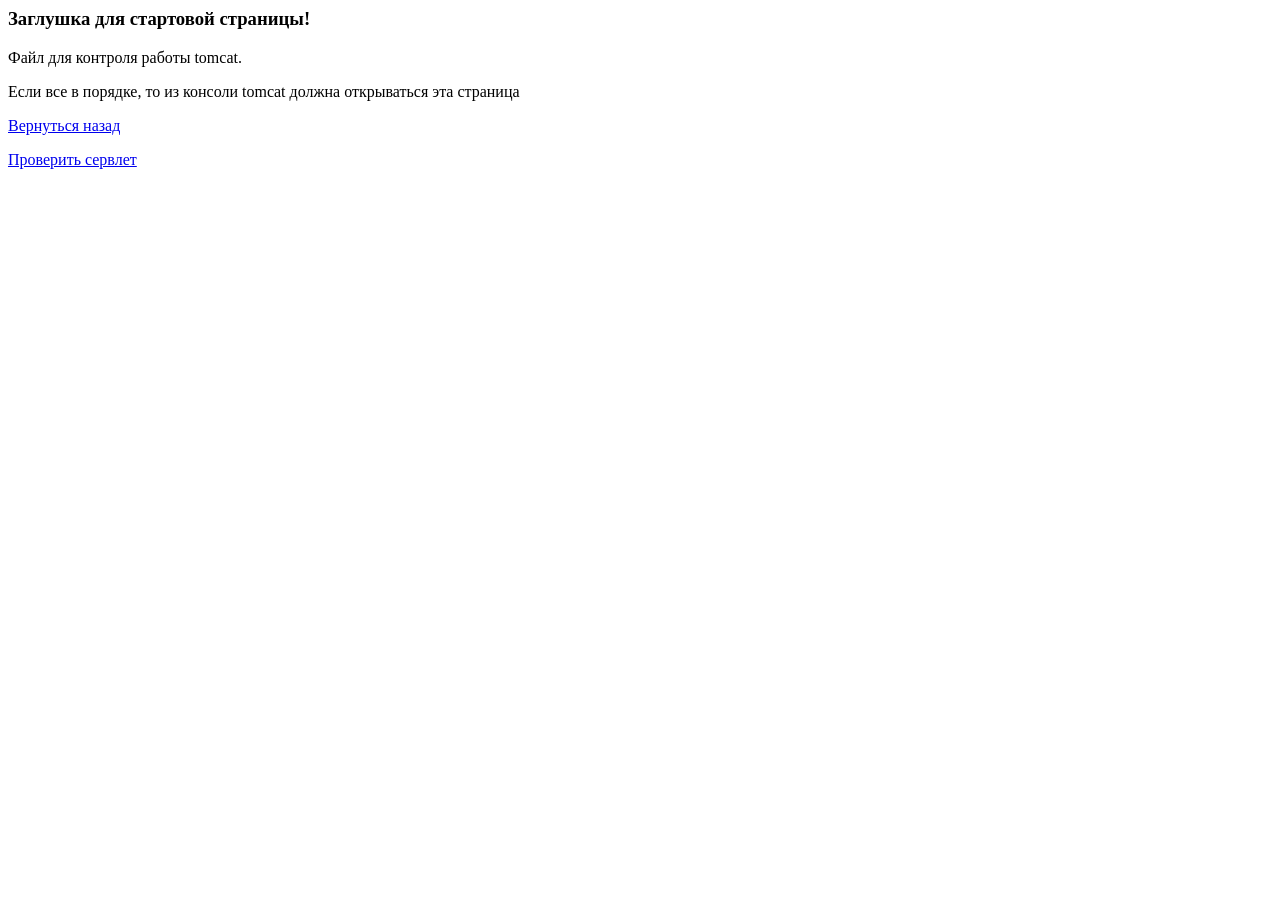
<file: src/projects/daylidovich/HelloWorld/webroot/index.html>
<html>
<head>
    <meta http-equiv="content-type" content="text/html; charset=utf-8" />
    <meta http-equiv="Cache-Control" content="no-cache">
</head>

<body>
    <h3>Заглушка для стартовой страницы!</h3>
    <p>Файл для контроля работы tomcat.</p>
    <p>Если все в порядке, то из консоли tomcat должна открываться эта страница</p>
    <p><a href=# onclick="history.back(); return false;">Вернуться назад</a> </p>
    <p><a href="hello/">Проверить сервлет</a> </p>
</body>
</html>
</file>
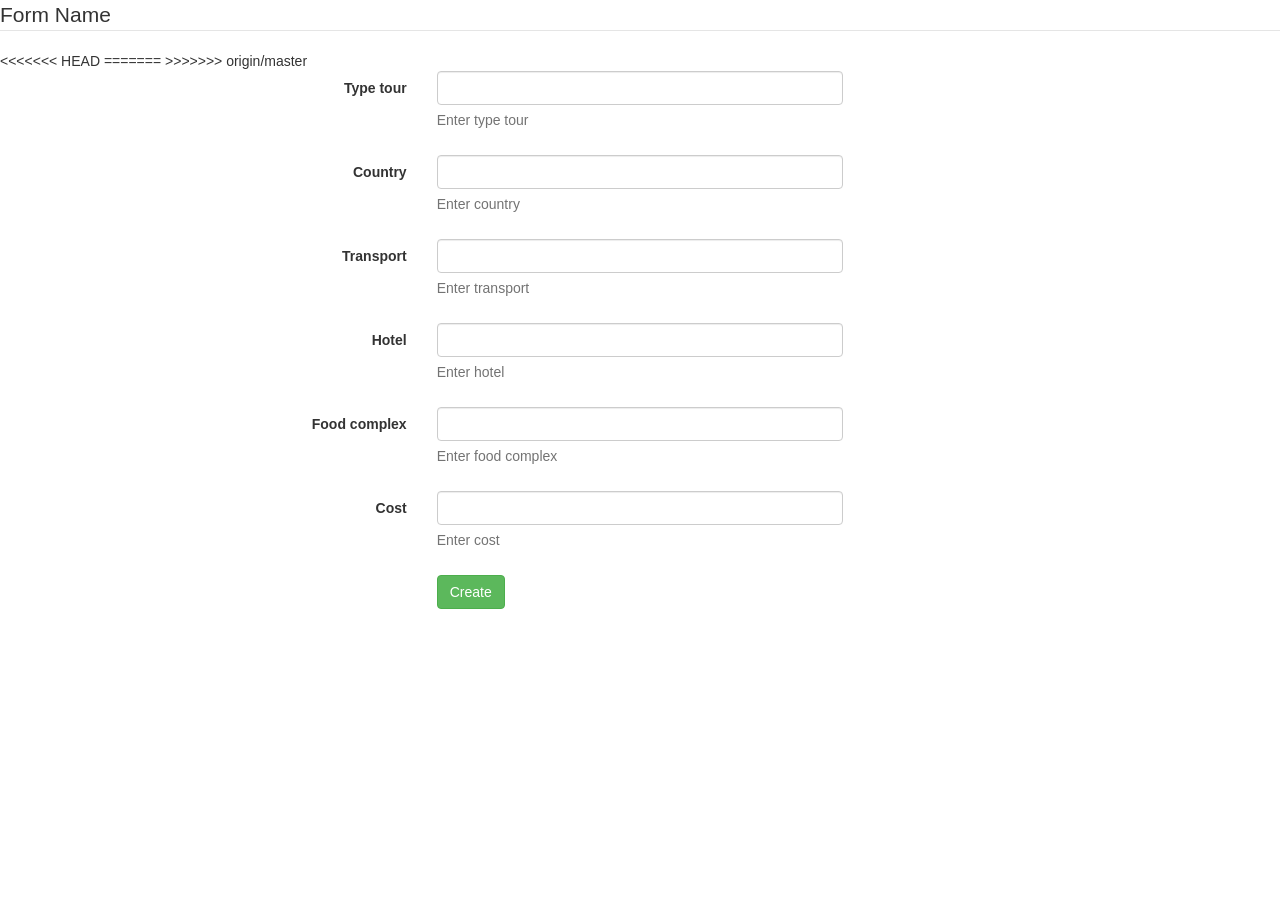
<file: src/projects/daylidovich/TravelAgency/webroot/createTour.html>
<!DOCTYPE html>
<html lang="en">
<head>
    <meta http-equiv="content-type" content="text/html; charset=utf-8" />
    <meta http-equiv="Cache-Control" content="no-cache">
    <title></title>
    <link href="css/bootstrap.min.css" rel="stylesheet" />
    <script src="js/bootstrap.min.js"></script>
    <script src="https://ajax.googleapis.com/ajax/libs/jquery/1.11.2/jquery.min.js"></script>
</head>
<body>
<form class="form-horizontal">
    <fieldset>

<<<<<<< HEAD
=======
        <!-- Form Name -->
        <legend>Form Name</legend>

>>>>>>> origin/master
        <!-- Text input-->
        <div class="form-group">
            <label class="col-md-4 control-label" for="textinputTypeTour">Type tour</label>
            <div class="col-md-4">
                <input id="textinputTypeTour" name="textinputTypeTour" type="text" placeholder="" class="form-control input-md">
                <span class="help-block">Enter type tour</span>
            </div>
        </div>

        <!-- Text input-->
        <div class="form-group">
            <label class="col-md-4 control-label" for="textinputCountry">Country</label>
            <div class="col-md-4">
                <input id="textinputCountry" name="textinputCountry" type="text" placeholder="" class="form-control input-md">
                <span class="help-block">Enter country</span>
            </div>
        </div>

        <!-- Text input-->
        <div class="form-group">
            <label class="col-md-4 control-label" for="textinputTransport">Transport</label>
            <div class="col-md-4">
                <input id="textinputTransport" name="textinputTransport" type="text" placeholder="" class="form-control input-md">
                <span class="help-block">Enter transport</span>
            </div>
        </div>

        <!-- Text input-->
        <div class="form-group">
            <label class="col-md-4 control-label" for="textinputHotel">Hotel</label>
            <div class="col-md-4">
                <input id="textinputHotel" name="textinputHotel" type="text" placeholder="" class="form-control input-md">
                <span class="help-block">Enter hotel</span>
            </div>
        </div>

        <!-- Text input-->
        <div class="form-group">
            <label class="col-md-4 control-label" for="textinputFoodComplex">Food complex</label>
            <div class="col-md-4">
                <input id="textinputFoodComplex" name="textinputFoodComplex" type="text" placeholder="" class="form-control input-md">
                <span class="help-block">Enter food complex</span>
            </div>
        </div>

        <!-- Text input-->
        <div class="form-group">
            <label class="col-md-4 control-label" for="textinputCost">Cost</label>
            <div class="col-md-4">
                <input id="textinputCost" name="textinputCost" type="text" placeholder="" class="form-control input-md">
                <span class="help-block">Enter cost</span>
            </div>
        </div>

        <!-- Button -->
        <div class="form-group">
            <label class="col-md-4 control-label" for="singlebuttonCreateTour"></label>
            <div class="col-md-4">
                <button id="singlebuttonCreateTour" name="singlebuttonCreateTour" class="btn btn-success">Create</button>
            </div>
        </div>

    </fieldset>
</form>

</body>
</html>
</file>
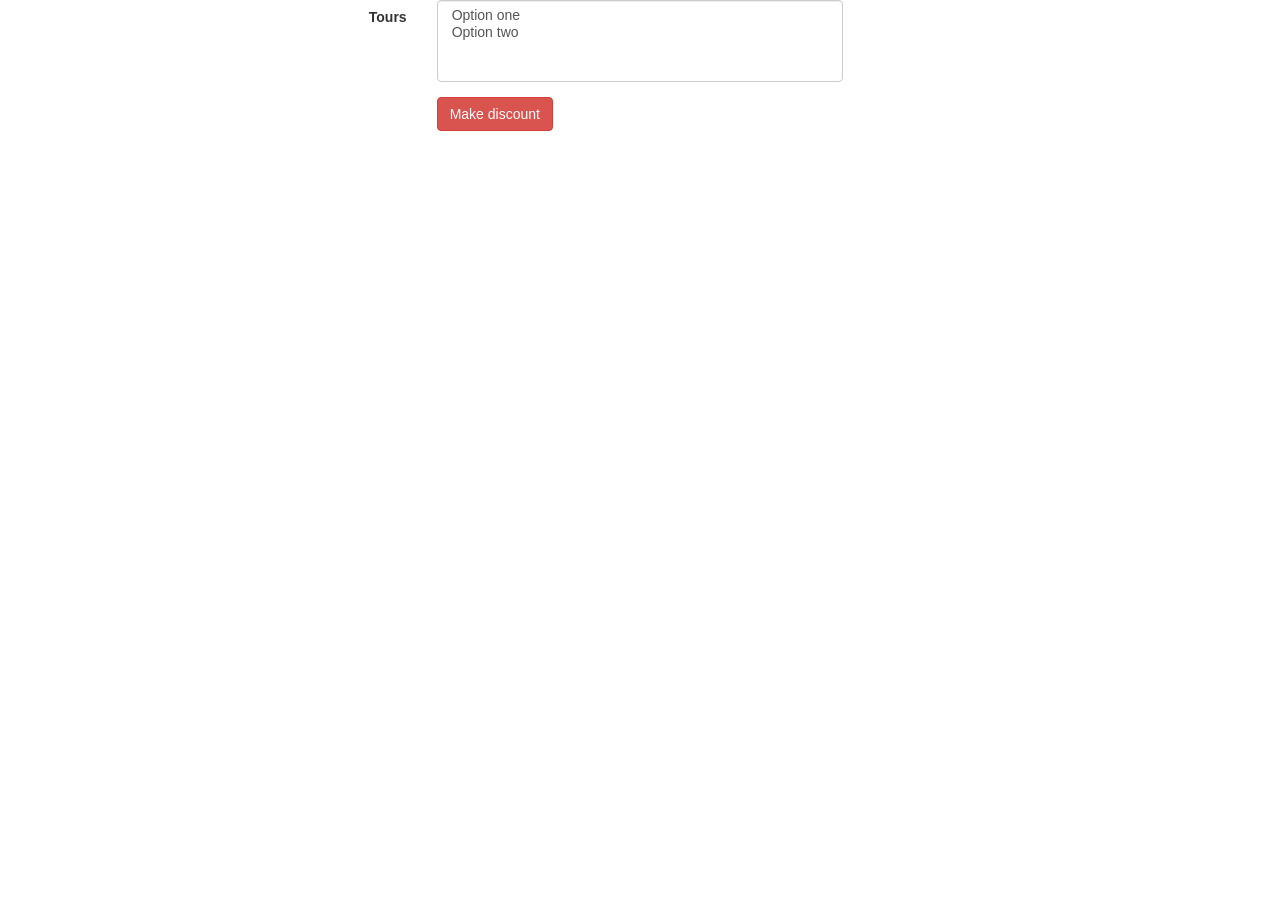
<file: src/projects/daylidovich/TravelAgency/webroot/discount.html>
<!DOCTYPE html>
<html lang="en">
<head>
    <meta http-equiv="content-type" content="text/html; charset=utf-8" />
    <meta http-equiv="Cache-Control" content="no-cache">
    <title></title>
    <link href="css/bootstrap.min.css" rel="stylesheet" />
    <script src="js/bootstrap.min.js"></script>
    <script src="https://ajax.googleapis.com/ajax/libs/jquery/1.11.2/jquery.min.js"></script>
</head>
<body>
<form class="form-horizontal">
    <fieldset>

        <!-- Select Multiple -->
        <div class="form-group">
            <label class="col-md-4 control-label" for="selectmultipleTours">Tours</label>
            <div class="col-md-4">
                <select id="selectmultipleTours" name="selectmultipleTours" class="form-control" multiple="multiple">
                    <option value="1">Option one</option>
                    <option value="2">Option two</option>
                </select>
            </div>
        </div>

        <!-- Button -->
        <div class="form-group">
            <label class="col-md-4 control-label" for="singlebuttonMakeDiscount"></label>
            <div class="col-md-4">
                <button id="singlebuttonMakeDiscount" name="singlebuttonMakeDiscount" class="btn btn-danger">Make discount</button>
            </div>
        </div>

    </fieldset>
</form>

</body>
</html>
</file>
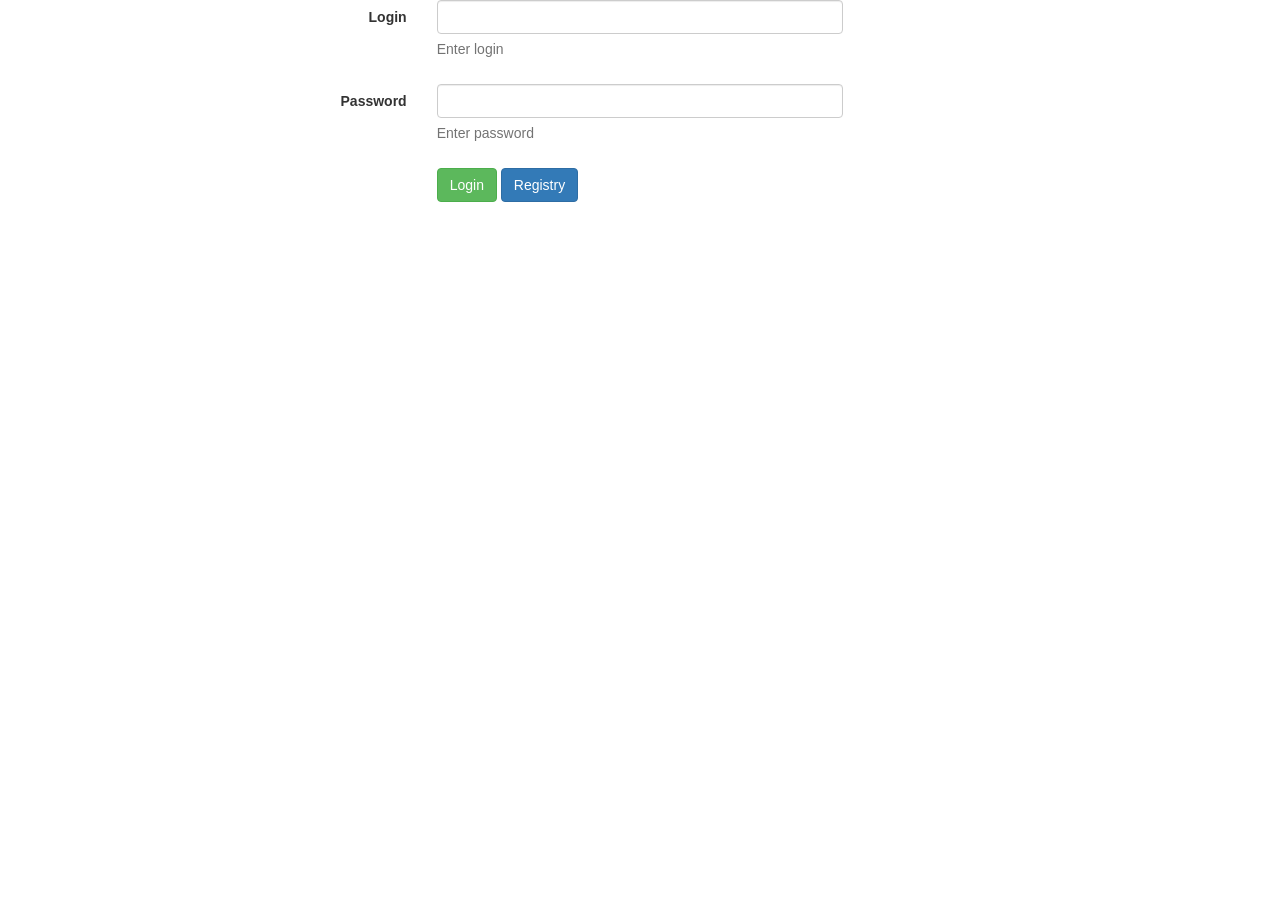
<file: src/projects/daylidovich/TravelAgency/webroot/login.html>
<!DOCTYPE html>
<html lang="en">
<head>
    <meta http-equiv="content-type" content="text/html; charset=utf-8" />
    <meta http-equiv="Cache-Control" content="no-cache">
    <title></title>
    <link href="css/bootstrap.min.css" rel="stylesheet" />
    <script src="js/bootstrap.min.js"></script>
    <script src="https://ajax.googleapis.com/ajax/libs/jquery/1.11.2/jquery.min.js"></script>
</head>
<body>
<form class="form-horizontal">
    <fieldset>

        <!-- Text input-->
        <div class="form-group">
            <label class="col-md-4 control-label" for="Login">Login</label>
            <div class="col-md-4">
                <input id="Login" name="Login" type="text" placeholder="" class="form-control input-md">
                <span class="help-block">Enter login</span>
            </div>
        </div>

        <!-- Password input-->
        <div class="form-group">
            <label class="col-md-4 control-label" for="passwordinput">Password</label>
            <div class="col-md-4">
                <input id="passwordinput" name="passwordinput" type="password" placeholder="" class="form-control input-md">
                <span class="help-block">Enter password</span>
            </div>
        </div>

        <!-- Button (Double) -->
        <div class="form-group">
            <label class="col-md-4 control-label" for="buttonLogin"></label>
            <div class="col-md-8">
                <button id="buttonLogin" name="buttonLogin" class="btn btn-success">Login</button>
                <button id="buttonRegistry" name="buttonRegistry" class="btn btn-primary">Registry</button>
            </div>
        </div>

    </fieldset>
</form>
</body>
</html>
</file>
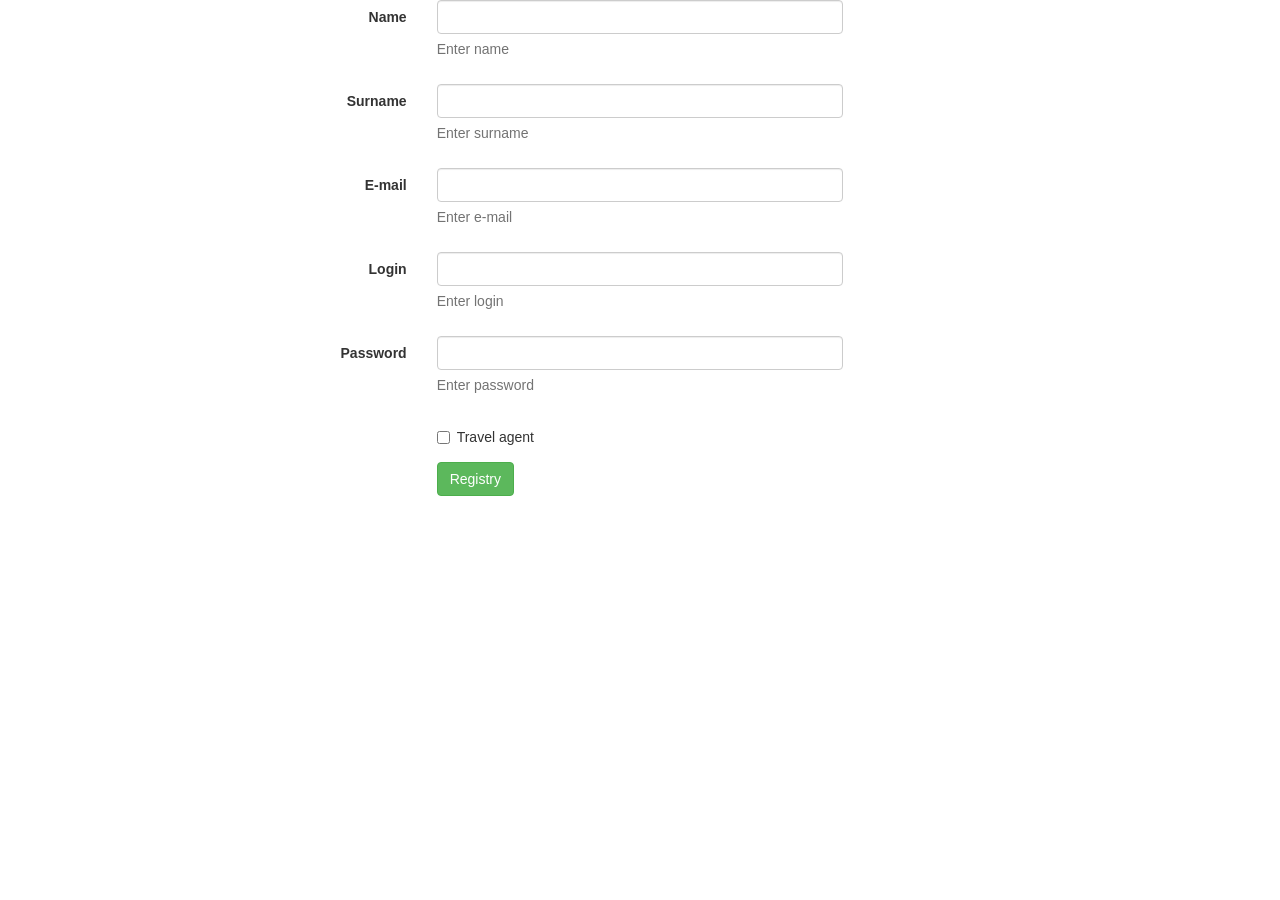
<file: src/projects/daylidovich/TravelAgency/webroot/registry.html>
<!DOCTYPE html>
<html lang="en">
<head>
    <meta http-equiv="content-type" content="text/html; charset=utf-8" />
    <meta http-equiv="Cache-Control" content="no-cache">
    <title></title>
    <link href="css/bootstrap.min.css" rel="stylesheet" />
    <script src="js/bootstrap.min.js"></script>
    <script src="https://ajax.googleapis.com/ajax/libs/jquery/1.11.2/jquery.min.js"></script>
</head>
<body>
<form class="form-horizontal">
    <fieldset>

        <!-- Text input-->
        <div class="form-group">
            <label class="col-md-4 control-label" for="name">Name</label>
            <div class="col-md-4">
                <input id="name" name="name" type="text" placeholder="" class="form-control input-md">
                <span class="help-block">Enter name</span>
            </div>
        </div>

        <!-- Text input-->
        <div class="form-group">
            <label class="col-md-4 control-label" for="surname">Surname</label>
            <div class="col-md-4">
                <input id="surname" name="surname" type="text" placeholder="" class="form-control input-md">
                <span class="help-block">Enter surname</span>
            </div>
        </div>

        <!-- Text input-->
        <div class="form-group">
            <label class="col-md-4 control-label" for="email">E-mail</label>
            <div class="col-md-4">
                <input id="email" name="email" type="text" placeholder="" class="form-control input-md">
                <span class="help-block">Enter e-mail</span>
            </div>
        </div>

        <!-- Text input-->
        <div class="form-group">
            <label class="col-md-4 control-label" for="login">Login</label>
            <div class="col-md-4">
                <input id="login" name="login" type="text" placeholder="" class="form-control input-md">
                <span class="help-block">Enter login</span>
            </div>
        </div>

        <!-- Password input-->
        <div class="form-group">
            <label class="col-md-4 control-label" for="password">Password</label>
            <div class="col-md-4">
                <input id="password" name="password" type="password" placeholder="" class="form-control input-md">
                <span class="help-block">Enter password</span>
            </div>
        </div>

        <!-- Multiple Checkboxes -->
        <div class="form-group">
            <label class="col-md-4 control-label"></label>
            <div class="col-md-4">
                <div class="checkbox">
                    <label for="checkboxTravelagent-0">
                        <input type="checkbox" name="checkboxTravelagent" id="checkboxTravelagent-0" value="1">
                        Travel agent
                    </label>
                </div>
            </div>
        </div>


        <!-- Button -->
        <div class="form-group">
            <label class="col-md-4 control-label" for="buttonRegistry"></label>
            <div class="col-md-4">
                <button id="buttonRegistry" name="buttonRegistry" class="btn btn-success">Registry</button>
            </div>
        </div>

    </fieldset>
</form>

</body>
</html>
</file>
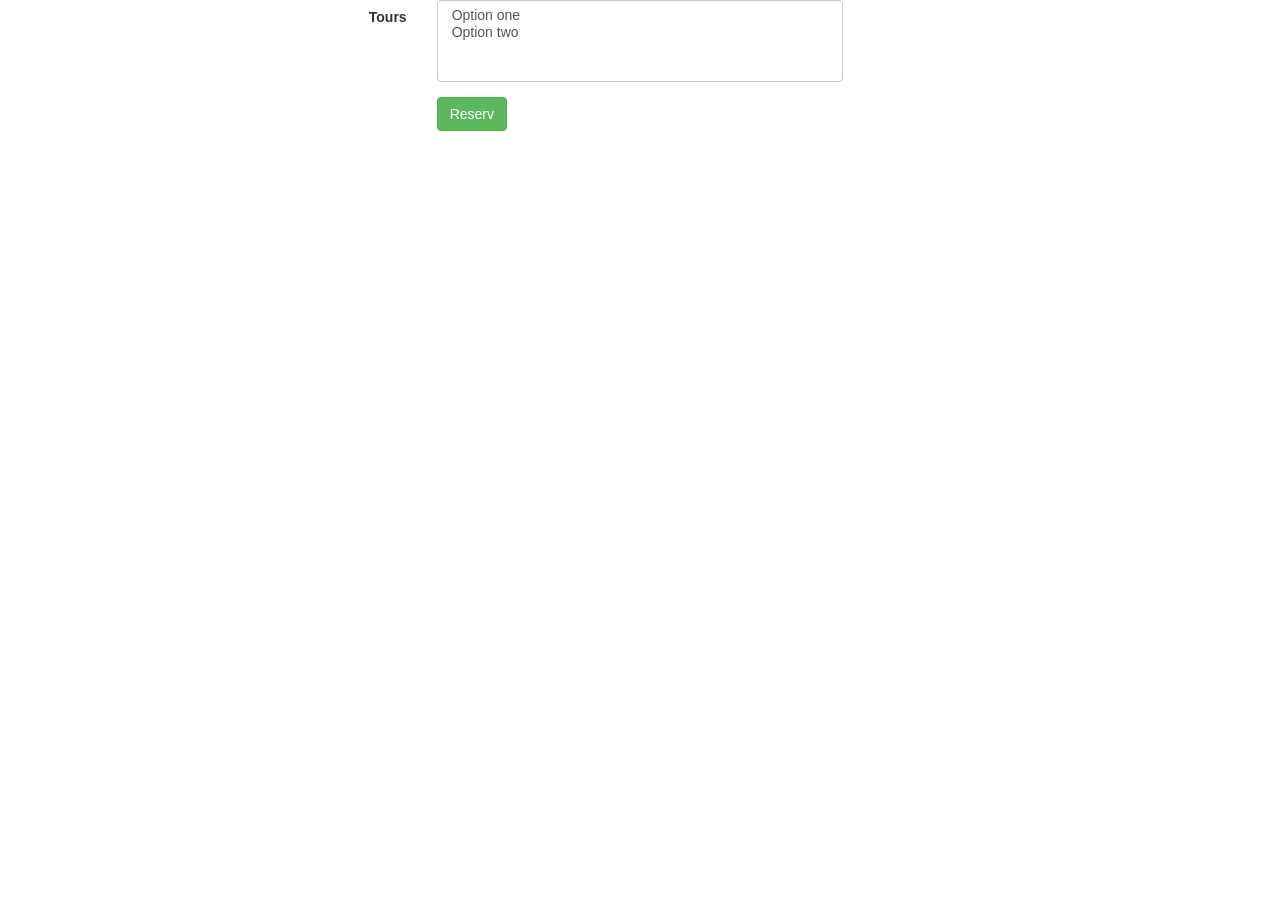
<file: src/projects/daylidovich/TravelAgency/webroot/reserv.html>
<!DOCTYPE html>
<html lang="en">
<head>
    <meta http-equiv="content-type" content="text/html; charset=utf-8" />
    <meta http-equiv="Cache-Control" content="no-cache">
    <title></title>
    <link href="css/bootstrap.min.css" rel="stylesheet" />
    <script src="js/bootstrap.min.js"></script>
    <script src="https://ajax.googleapis.com/ajax/libs/jquery/1.11.2/jquery.min.js"></script>
</head>
<body>
<form class="form-horizontal">
    <fieldset>

        <!-- Select Multiple -->
        <div class="form-group">
            <label class="col-md-4 control-label" for="selectmultipleTours">Tours</label>
            <div class="col-md-4">
                <select id="selectmultipleTours" name="selectmultipleTours" class="form-control" multiple="multiple">
                    <option value="1">Option one</option>
                    <option value="2">Option two</option>
                </select>
            </div>
        </div>

        <!-- Button -->
        <div class="form-group">
            <label class="col-md-4 control-label" for="singlebuttonReserv"></label>
            <div class="col-md-4">
                <button id="singlebuttonReserv" name="singlebuttonReserv" class="btn btn-success">Reserv</button>
            </div>
        </div>

    </fieldset>
</form>
</body>
</html>
</file>
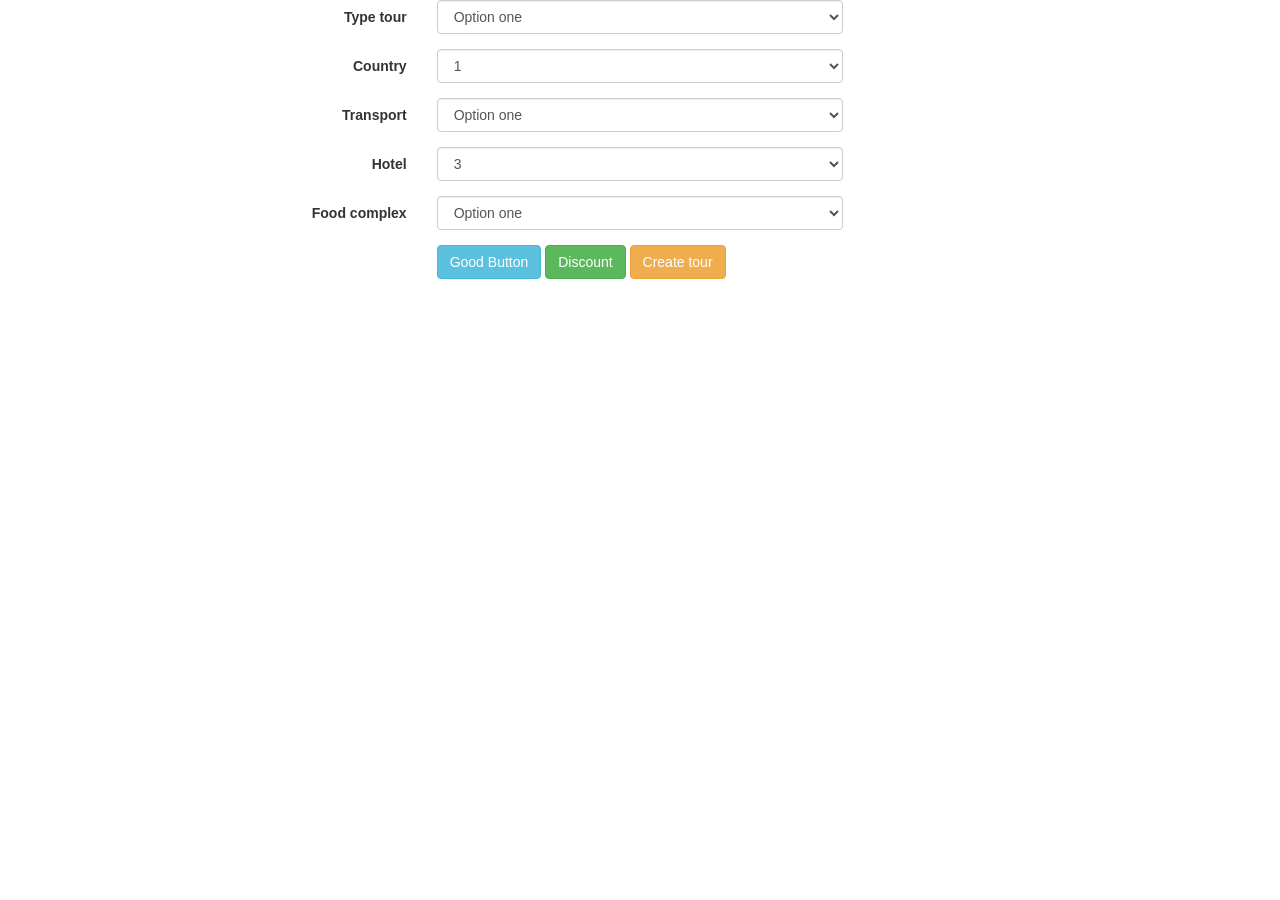
<file: src/projects/daylidovich/TravelAgency/webroot/tourSelect.html>
<!DOCTYPE html>
<html lang="en">
<head>
    <meta http-equiv="content-type" content="text/html; charset=utf-8" />
    <meta http-equiv="Cache-Control" content="no-cache">
    <title></title>
    <link href="css/bootstrap.min.css" rel="stylesheet" />
    <script src="js/bootstrap.min.js"></script>
    <script src="https://ajax.googleapis.com/ajax/libs/jquery/1.11.2/jquery.min.js"></script>
</head>
<body>
<form class="form-horizontal">
    <fieldset>

        <!-- Select Basic -->
        <div class="form-group">
            <label class="col-md-4 control-label" for="selectbasicTypeTour">Type tour</label>
            <div class="col-md-4">
                <select id="selectbasicTypeTour" name="selectbasicTypeTour" class="form-control">
                    <option value="1">Option one</option>
                    <option value="2">Option two</option>
                    <option value="3">Option three</option>
                </select>
            </div>
        </div>

        <!-- Select Basic -->
        <div class="form-group">
            <label class="col-md-4 control-label" for="selectbasicCountry">Country</label>
            <div class="col-md-4">
                <select id="selectbasicCountry" name="selectbasicCountry" class="form-control">
                    <option value="1">1</option>
                    <option value="2">2</option>
                    <option value="3">3</option>
                    <option value="4">4</option>
                    <option value="5">5</option>
                    <option value="6">6</option>
                    <option value="7">7</option>
                    <option value="8">8</option>
                    <option value="9">9</option>
                </select>
            </div>
        </div>

        <!-- Select Basic -->
        <div class="form-group">
            <label class="col-md-4 control-label" for="selectbasicTransport">Transport</label>
            <div class="col-md-4">
                <select id="selectbasicTransport" name="selectbasicTransport" class="form-control">
                    <option value="1">Option one</option>
                    <option value="2">Option two</option>
                    <option value="3">Option three</option>
                    <option value="4">Option four</option>
                </select>
            </div>
        </div>

        <!-- Select Basic -->
        <div class="form-group">
            <label class="col-md-4 control-label" for="selectbasicHotel">Hotel</label>
            <div class="col-md-4">
                <select id="selectbasicHotel" name="selectbasicHotel" class="form-control">
                    <option value="1">3</option>
                    <option value="2">3+</option>
                    <option value="3">4</option>
                    <option value="4">4+</option>
                    <option value="5">5</option>
                    <option value="6">5+</option>
                </select>
            </div>
        </div>

        <!-- Select Basic -->
        <div class="form-group">
            <label class="col-md-4 control-label" for="selectbasicFoodComplex">Food complex</label>
            <div class="col-md-4">
                <select id="selectbasicFoodComplex" name="selectbasicFoodComplex" class="form-control">
                    <option value="1">Option one</option>
                    <option value="2">Option two</option>
                </select>
            </div>
        </div>

        <!-- Button (Double) -->
        <div class="form-group">
            <label class="col-md-4 control-label" for="buttonSelect"></label>
            <div class="col-md-8">
                <button id="buttonSelect" name="buttonSelect" class="btn btn-info">Good Button</button>
                <button id="button" name="button" class="btn btn-success">Discount</button>
                <button id="buttonCreateTour" name="buttonCreateTour" class="btn btn-warning">Create tour</button>
            </div>
        </div>

    </fieldset>
</form>

</body>
</html>
</file>
